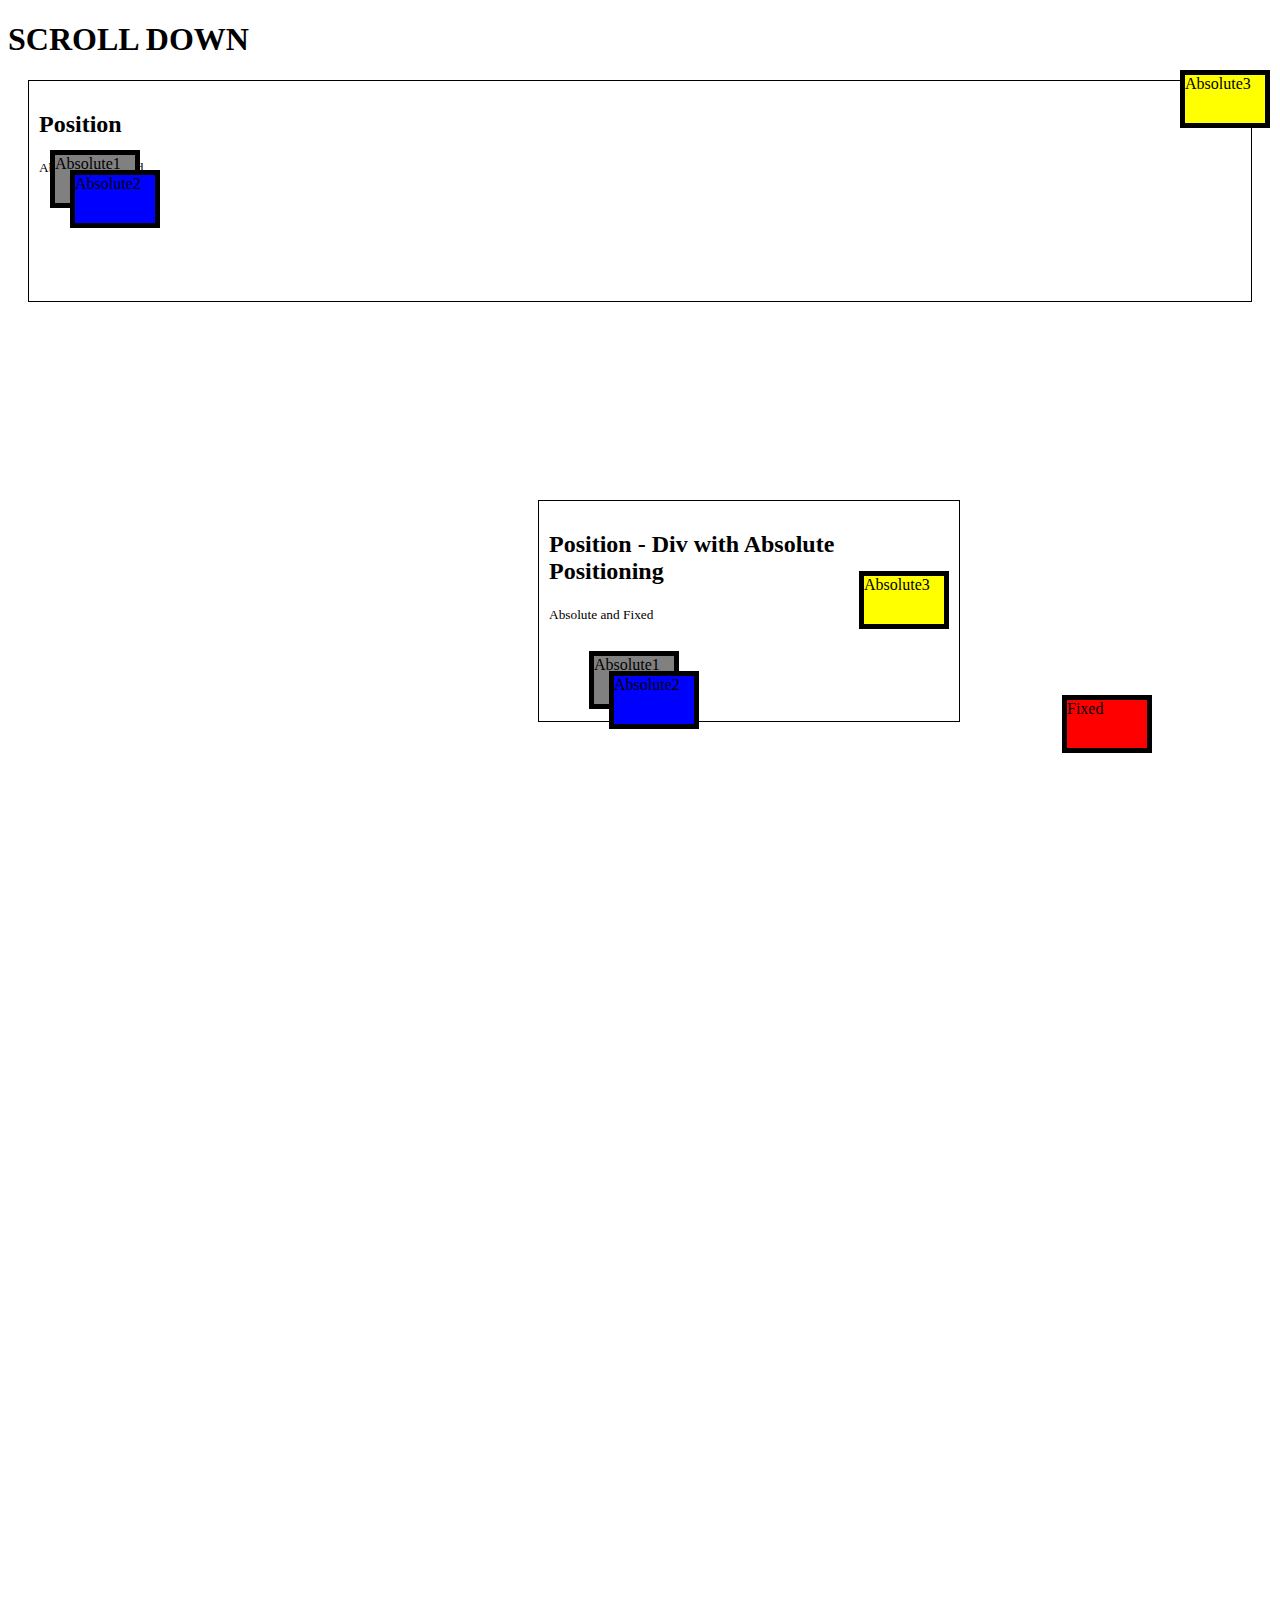
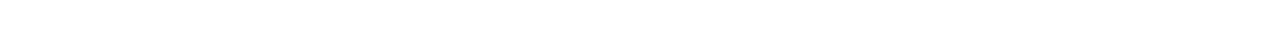
<file: cssDay2absolute/index.html>
<!DOCTYPE html>
<html lang="en">
<head>
    <meta charset="UTF-8">
    <meta http-equiv="X-UA-Compatible" content="IE=edge">
    <meta name="viewport" content="width=device-width, initial-scale=1.0">
    <link rel="stylesheet"  href="style.css">

    <title>Document</title>
</head>
<body>
    <h1>SCROLL DOWN</h1>

<div class="div-static">
    <h2>Position</h2>
    <small class="top-corner">Absolute and Fixed</small>
    <div class="box absolute1">Absolute1</div>
    <div class="box absolute2">Absolute2</div>
    <div class="box absolute3">Absolute3</div>
    <div class="box fixed">Fixed</div>

<div class="div-absolute">
    <h2>Position - Div with Absolute Positioning</h2>
    <small class="top-corner">Absolute and Fixed</small>
    <div class="box absolute1">Absolute1</div>
    <div class="box absolute2">Absolute2</div>
    <div class="box absolute3">Absolute3</div>
</div>  


</div>
</body>
</html>
</file>
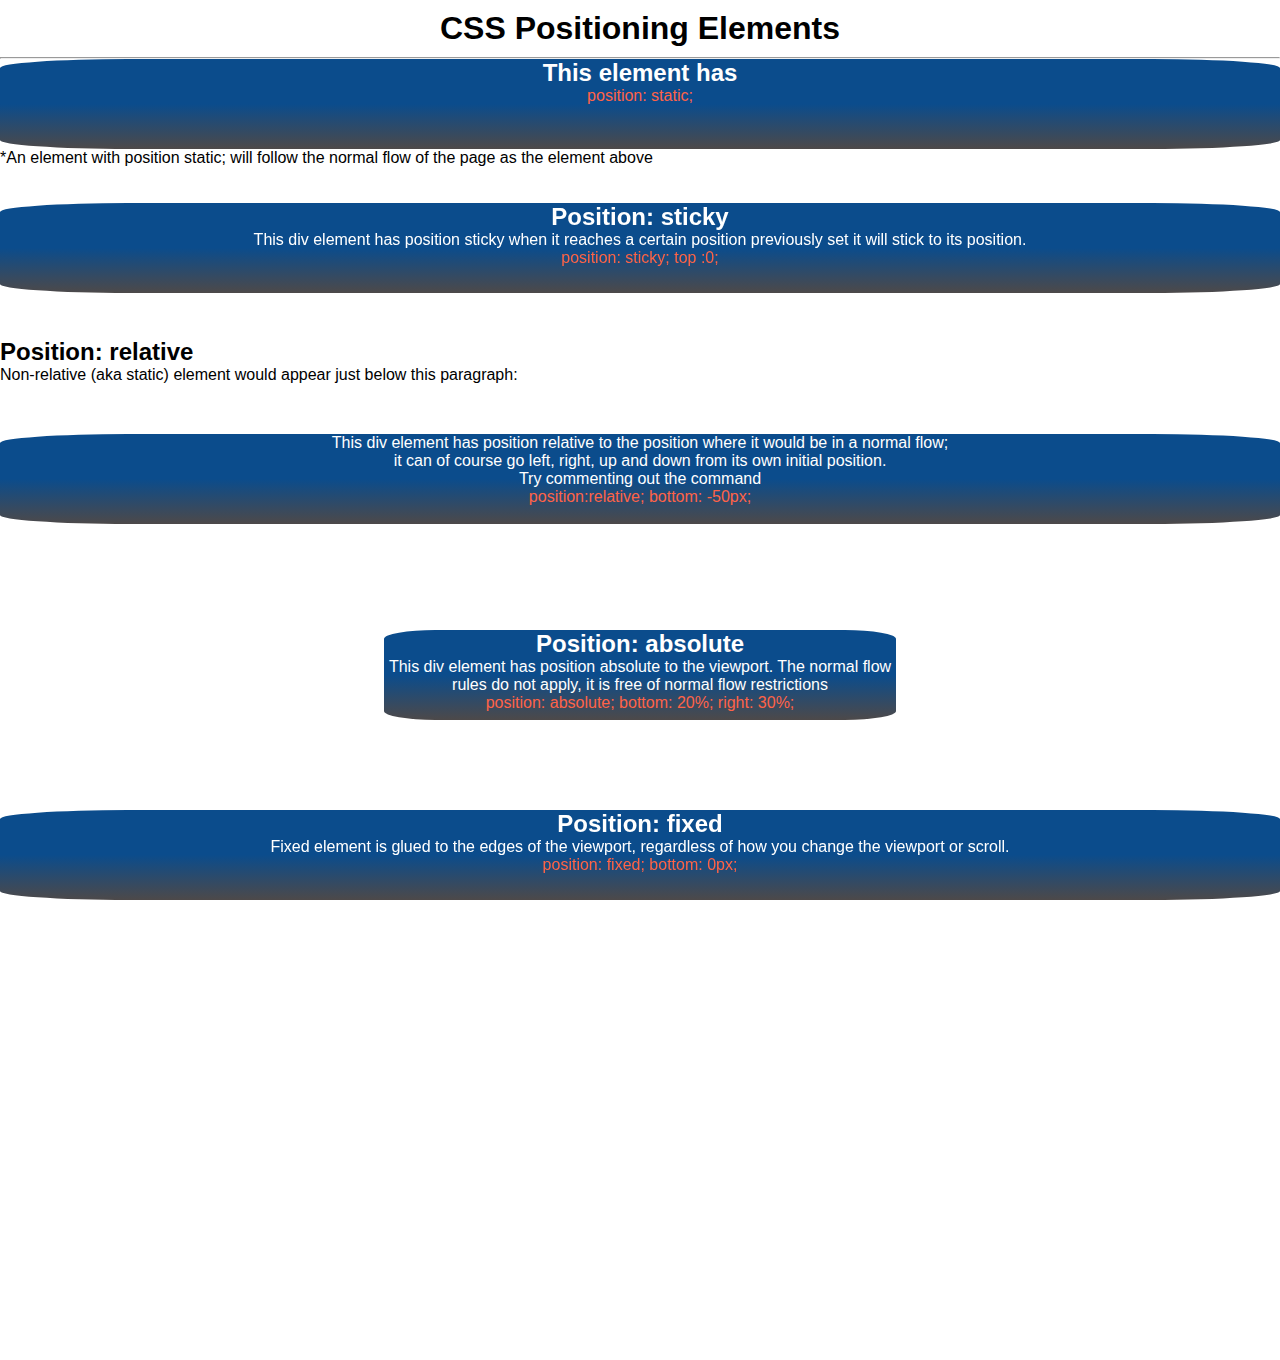
<file: cssday2positionvalues/index.html>
<!DOCTYPE html>
<html lang="en">
<head>
    <meta charset="UTF-8">
    <meta http-equiv="X-UA-Compatible" content="IE=edge">
    <meta name="viewport" content="width=device-width, initial-scale=1.0">
    <link ref="stylesheet"  href="style2.css">
    <title>Document</title>
    <style>
      * {
    margin:0; 
    padding:0;
    font-family: Arial, Helvetica, sans-serif;
}

h1  {
    text-align: center;
    margin:10px;
}
body {
    height:150vh;
}

span{
    color: tomato;
}

.positioning-container {
    border-radius:10%;
    color: white;
    background-image: linear-gradient(rgb(11,76,140)50%,#4d4949);
    height: 10vh;
    text-align: center;
}

#div-static {
    position: static;
}

#div-absolute   {
    position: absolute;
    bottom: 20%;
    right:30%;
    width: 40vw;
}

#div-sticky {
    position:sticky;
    top:0;
    width: 100%;
    z-index:1;
    margin-bottom: 5vh;
}

#div-relative {
    position:relative;
    bottom:-50px;
    margin-bottom:50px;
    width:100%;
}

#div-fixed  {
    position:fixed;
    bottom: 0px;
    width:100%;
}


    </style>
</head>
<body>
    <h1>CSS Positioning Elements</h1>
   <hr />
   <div class="positioning-container" id="div-static">
     <h2>This element has</h2>
     <span>position: static;</span>
   </div>
   <p> *An element with position static; will follow the normal flow of the page as the element above</p>
   <br /><br />
   <div class="positioning-container" id="div-absolute">
     <h2>Position: absolute</h2>
     This div element has position absolute to the viewport. The normal flow rules do not apply, it is free of normal flow restrictions<br/>
     <span>position: absolute; bottom: 20%; right: 30%;</span>
   </div>
   <div class="positioning-container" id="div-sticky">
     <h2>Position: sticky</h2>
     This div element has position sticky when it reaches a certain position previously set it will stick to its position.<br />
     <span>position: sticky; top :0;</span>
   </div>
   <h2>Position: relative</h2>
   <p> Non-relative (aka static) element would appear just below this paragraph:</p>
   <div class="positioning-container" id="div-relative">
     This div element has position relative to the position where it would be in a normal flow; <br />it can of course go left, right, up and down from its own initial position.<br /> Try commenting out the command<br /><span>position:relative; bottom: -50px;</span>
   </div>
   <div class="positioning-container" id="div-fixed">
     <h2>Position: fixed</h2>
     Fixed element is glued to the edges of the viewport, regardless of how you change the viewport or scroll.<br/><span>position: fixed; bottom: 0px;</span>
   </div>   
</body>
</html>
</file>
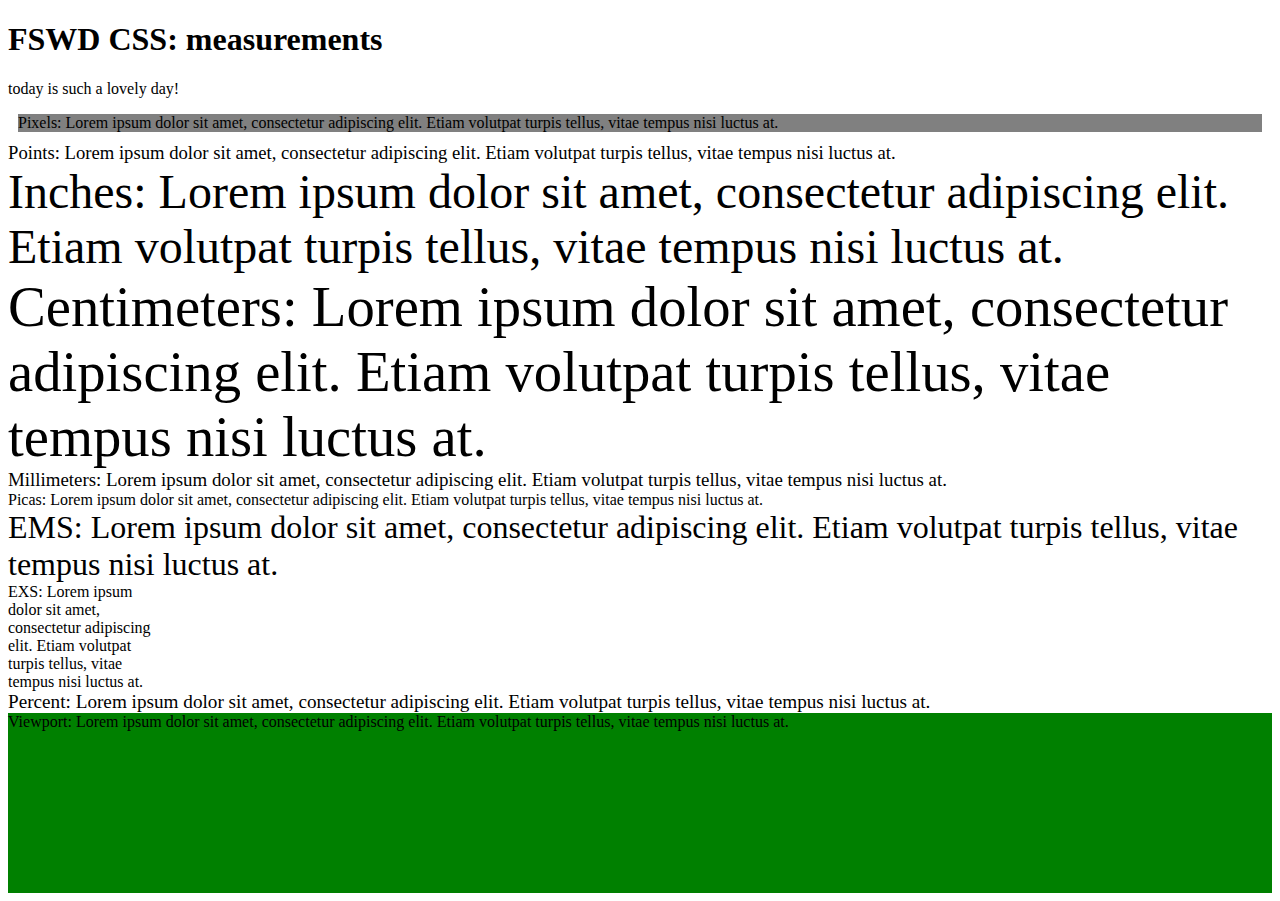
<file: cssFontmeasure/index.html>
<!DOCTYPE html>
<html>

<head>
  <title>FSWD CSS: measurements (07)</title>
  <link rel="stylesheet" href="style.css">
</head>

<body class="news">
  <div>
    <h1>FSWD CSS: measurements</h1>
    <p>today is such a lovely day!</p>
    <div class="pixels">
      Pixels: Lorem ipsum dolor sit amet, consectetur adipiscing elit. Etiam volutpat turpis tellus, vitae tempus nisi luctus at.
    </div>

    <div class="points">
      Points: Lorem ipsum dolor sit amet, consectetur adipiscing elit. Etiam volutpat turpis tellus, vitae tempus nisi luctus at.
    </div>


    <div class="inches">
      Inches: Lorem ipsum dolor sit amet, consectetur adipiscing elit. Etiam volutpat turpis tellus, vitae tempus nisi luctus at.
    </div>

    <div class="centimeters">
      Centimeters: Lorem ipsum dolor sit amet, consectetur adipiscing elit. Etiam volutpat turpis tellus, vitae tempus nisi luctus at.
    </div>


    <div class="millimeters">
      Millimeters: Lorem ipsum dolor sit amet, consectetur adipiscing elit. Etiam volutpat turpis tellus, vitae tempus nisi luctus at.
    </div>


    <div class="picas">
      Picas: Lorem ipsum dolor sit amet, consectetur adipiscing elit. Etiam volutpat turpis tellus, vitae tempus nisi luctus at.
    </div>


    <div class="ems">
      EMS: Lorem ipsum dolor sit amet, consectetur adipiscing elit. Etiam volutpat turpis tellus, vitae tempus nisi luctus at.
    </div>

    <div class="exs">
      EXS: Lorem ipsum dolor sit amet, consectetur adipiscing elit. Etiam volutpat turpis tellus, vitae tempus nisi luctus at.
    </div>


    <div class="percent">
      Percent: Lorem ipsum dolor sit amet, consectetur adipiscing elit. Etiam volutpat turpis tellus, vitae tempus nisi luctus at.
    </div>
    
    <div class="viewport">
      Viewport: Lorem ipsum dolor sit amet, consectetur adipiscing elit. Etiam volutpat turpis tellus, vitae tempus nisi luctus at.
    </div>

  </div>

</body>

</html>
</file>
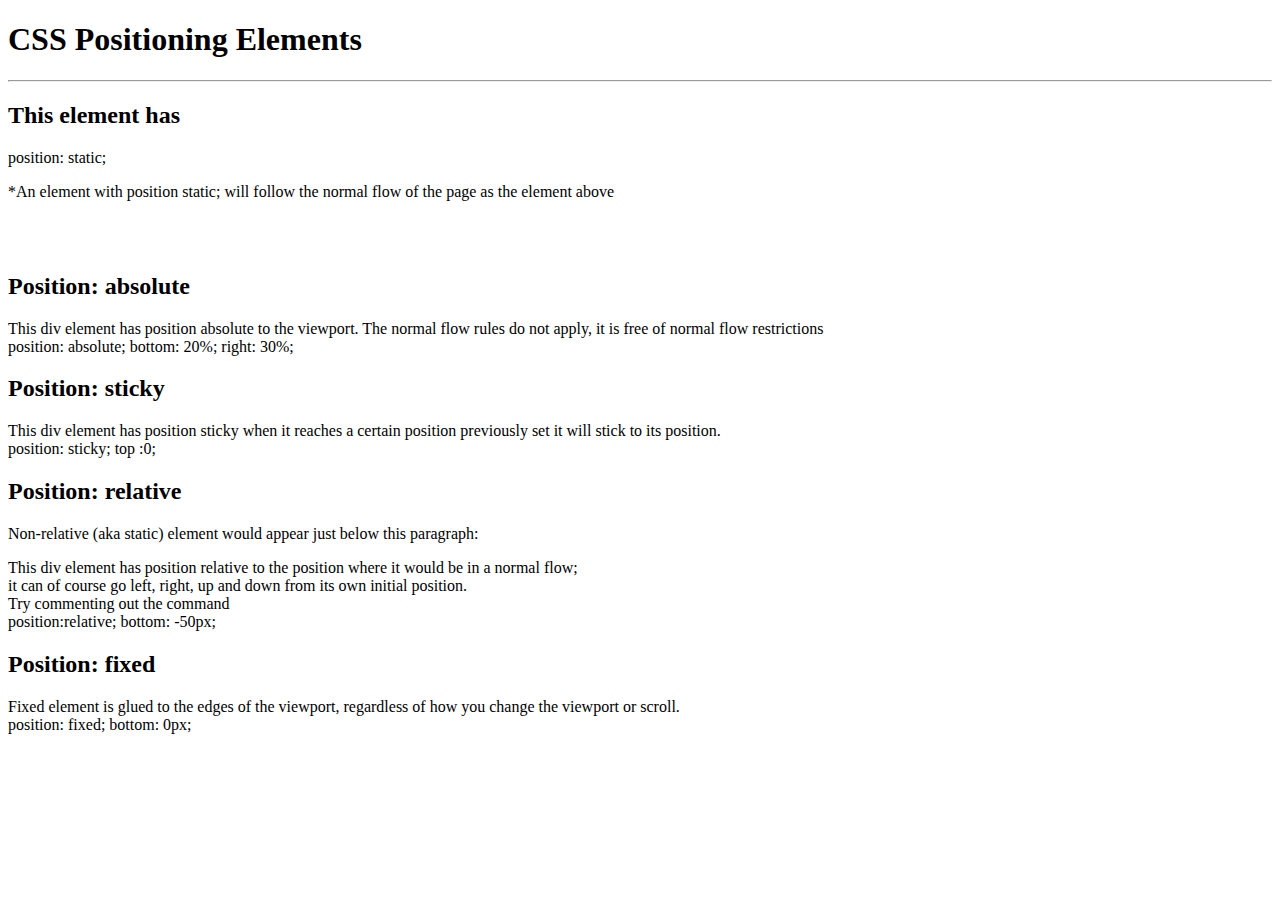
<file: cssDay2absolute/cssday2positionvalues/index.html>
<!DOCTYPE html>
<html lang="en">
<head>
    <meta charset="UTF-8">
    <meta http-equiv="X-UA-Compatible" content="IE=edge">
    <meta name="viewport" content="width=device-width, initial-scale=1.0">
    <link ref="stylesheet"  href="style2.css">
    <title>Document</title>
</head>
<body>
    <h1>CSS Positioning Elements</h1>
   <hr />
   <div class="positioning-container" id="div-static">
     <h2>This element has</h2>
     <span>position: static;</span>
   </div>
   <p> *An element with position static; will follow the normal flow of the page as the element above</p>
   <br /><br />
   <div class="positioning-container" id="div-absolute">
     <h2>Position: absolute</h2>
     This div element has position absolute to the viewport. The normal flow rules do not apply, it is free of normal flow restrictions<br/>
     <span>position: absolute; bottom: 20%; right: 30%;</span>
   </div>
   <div class="positioning-container" id="div-sticky">
     <h2>Position: sticky</h2>
     This div element has position sticky when it reaches a certain position previously set it will stick to its position.<br />
     <span>position: sticky; top :0;</span>
   </div>
   <h2>Position: relative</h2>
   <p> Non-relative (aka static) element would appear just below this paragraph:</p>
   <div class="positioning-container" id="div-relative">
     This div element has position relative to the position where it would be in a normal flow; <br />it can of course go left, right, up and down from its own initial position.<br /> Try commenting out the command<br /><span>position:relative; bottom: -50px;</span>
   </div>
   <div class="positioning-container" id="div-fixed">
     <h2>Position: fixed</h2>
     Fixed element is glued to the edges of the viewport, regardless of how you change the viewport or scroll.<br/><span>position: fixed; bottom: 0px;</span>
   </div>   
</body>
</html>
</file>
<file: cssDay2absolute/style.css>
.box{
    width:5em;
    height: 3em;
}

.absolute1 {
    position:absolute;
    top:150px;
    left:50px;
    background-color:grey;
    border:5px solid black;
}

.absolute2 {
    position:absolute;
    top:170px;
    left:70px;
    background-color:blue;
    z-index:1;
    border: 5px solid black;
}

.absolute3 {
    position:absolute;
    top:70px;
    right:10px;
    background-color:yellow;
    border:5px solid black;
}

.fixed {
    position:fixed;
    right: 10%;
    top:80%;
    background-color:red;
    margin-top:-25px;
    border: 5px solid black;
}

.div-static {
    position: static;
    margin:20px;
    padding:10px;
}
.div-absolute{
    position:absolute;
    padding:10px;
    width:400px;
    top:500px;
    right:25%;
}

div {
    height:200px;
    border:1px solid black;
}
body {
    min-height:1600px;
}
</file>
<file: cssday2positionvalues/style2.css>
* {
    margin:0; 
    padding:0;
    font-family: Arial, Helvetica, sans-serif;
}

h1  {
    text-align: center;
    margin:10px;
}
body {
    height:150vh;
}

span{
    color: tomato;
}

.positioning-container {
    border-radius:10%;
    color: white;
    background-image: linear-gradient(rgb(11,76,140)50%,#4d4949);
    height: 10vh;
    text-align: center;
}

#div-static {
    position: static;
}

#div-absolute   {
    position: absolute;
    bottom: 20%;
    right:30%;
    width: 40vw;
}

#div-sticky {
    position:sticky;
    top:0;
    width: 100%;
    z-index:1;
    margin-bottom: 5vh;
}

#div-relative {
    position:relative;
    bottom:-50px;
    margin-bottom:50px;
    width:100%;
}

#div-fixed  {
    position:fixed;
    bottom: 0px;
    width:100%;
}
</file>
<file: cssFontmeasure/style.css>
.pixels {
    margin:10px;
    background-color: gray;
}

.points {
font-size: 14pt;
}

.inches {
    font-size:0.5in;
}
.centimeters    {
    font-size:1.5cm;
}
.millimeters    {
    font-size:5mm;
}
.picas {
    font-size:1pc;
}
.ems {
    font-size: 2em;
}
.exs {
    width:20ex;
}
.percent {
    font-size:120%;
}
.viewport {
    background-color: green;
    height: 20vh;
    width: 50;
}
</file>
<file: cssDay2absolute/cssday2positionvalues/style2.css>
* {
    margin:0; 
    padding:0;
    font-family: Arial, Helvetica, sans-serif;
}

h1  {
    text-align: center;
    margin:10px;
}
body {
    height:150vh;
}

span{
    color: tomato;
}

.positioning-container {
    border-radius:10%;
    color: white;
    background-image: linear-gradient(rgb(11,76,140)50%,#4d4949);
    height: 10vh;
    text-align: center;
}
</file>
